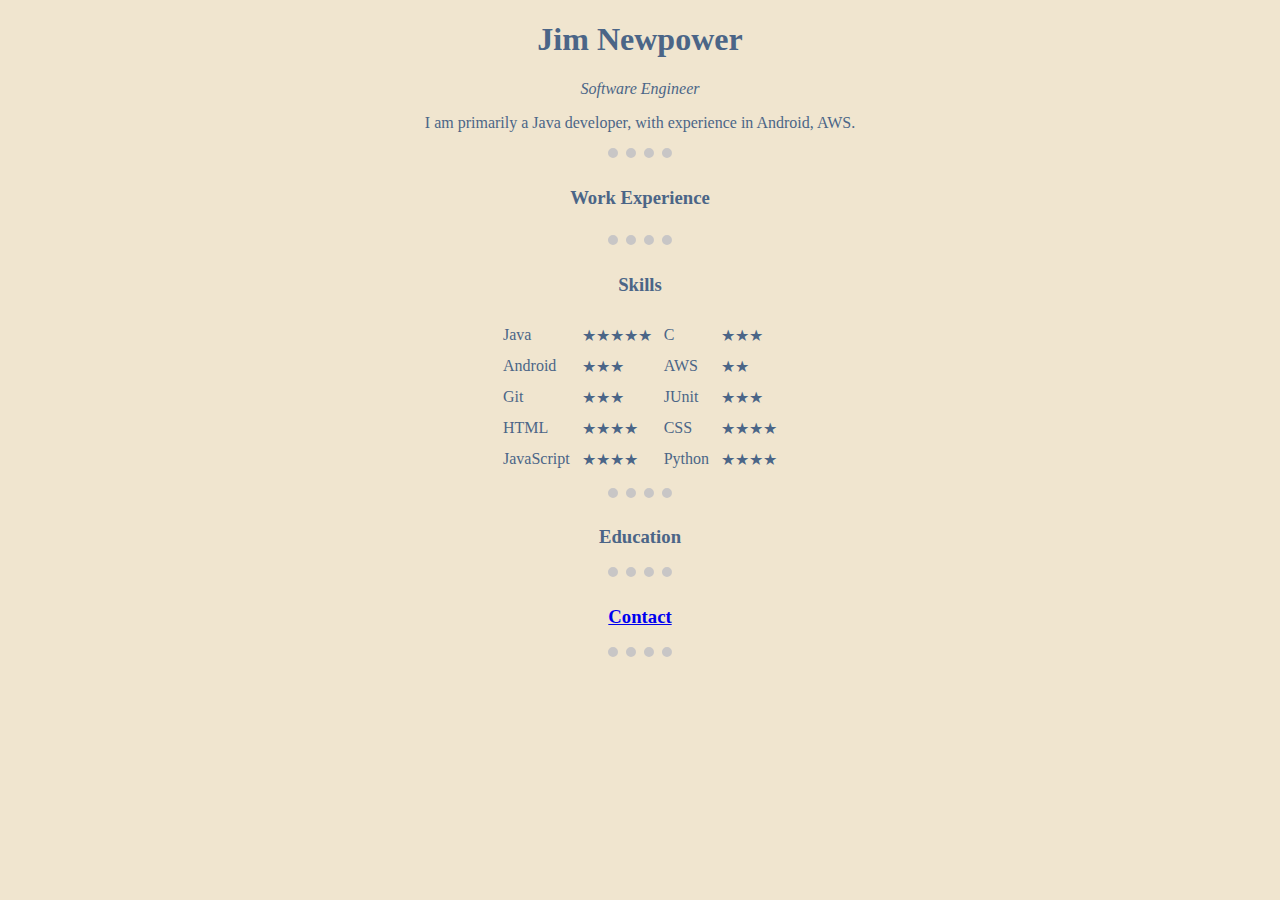
<file: index.html>
<!DOCTYPE html>
<html lang="en">
    <head>
        <meta charset="utf-8">
        <title>Jim Newpower's Personal Site</title>
        <link rel="stylesheet" href="css/styles.css">
        <link rel="icon" href="favicon.ico">
    </head>

    <body>
    <center>
        <h1>Jim Newpower</h1>
        <p><em>Software Engineer</em></p>
        <p>I am primarily a Java developer, with experience in Android, AWS.</p>
        <hr>
        <h3>Work Experience</h3>
            <table>
                <thead>

                </thead>

                <tbody>

                </tbody>

                <tfoot>

                </tfoot>
            </table>
        <hr>

        <h3>Skills</h3>
        <table cellspacing="10">
            <tr>
                <td>Java</td><td>&#9733;&#9733;&#9733;&#9733;&#9733;</td>
                <td>C</td><td>&#9733;&#9733;&#9733;</td>
            </tr>
            <tr>
                <td>Android</td><td>&#9733;&#9733;&#9733;</td>
                <td>AWS</td><td>&#9733;&#9733;</td>
            </tr>
                <td>Git</td><td>&#9733;&#9733;&#9733;</td>
                <td>JUnit</td><td>&#9733;&#9733;&#9733;</td>
            <tr>
                <td>HTML</td><td>&#9733;&#9733;&#9733;&#9733;</td>
                <td>CSS</td><td>&#9733;&#9733;&#9733;&#9733;</td>
            </tr>
            <tr>
                <td>JavaScript</td><td>&#9733;&#9733;&#9733;&#9733;</td>
                <td>Python</td><td>&#9733;&#9733;&#9733;&#9733;</td>
            </tr>
        </table>

        <hr>
        <h3>Education</h3>

        <hr>
        <h3><a href="contact.html">Contact</a></h3>
        <hr>
    </center>
    </body>
</html>
</file>
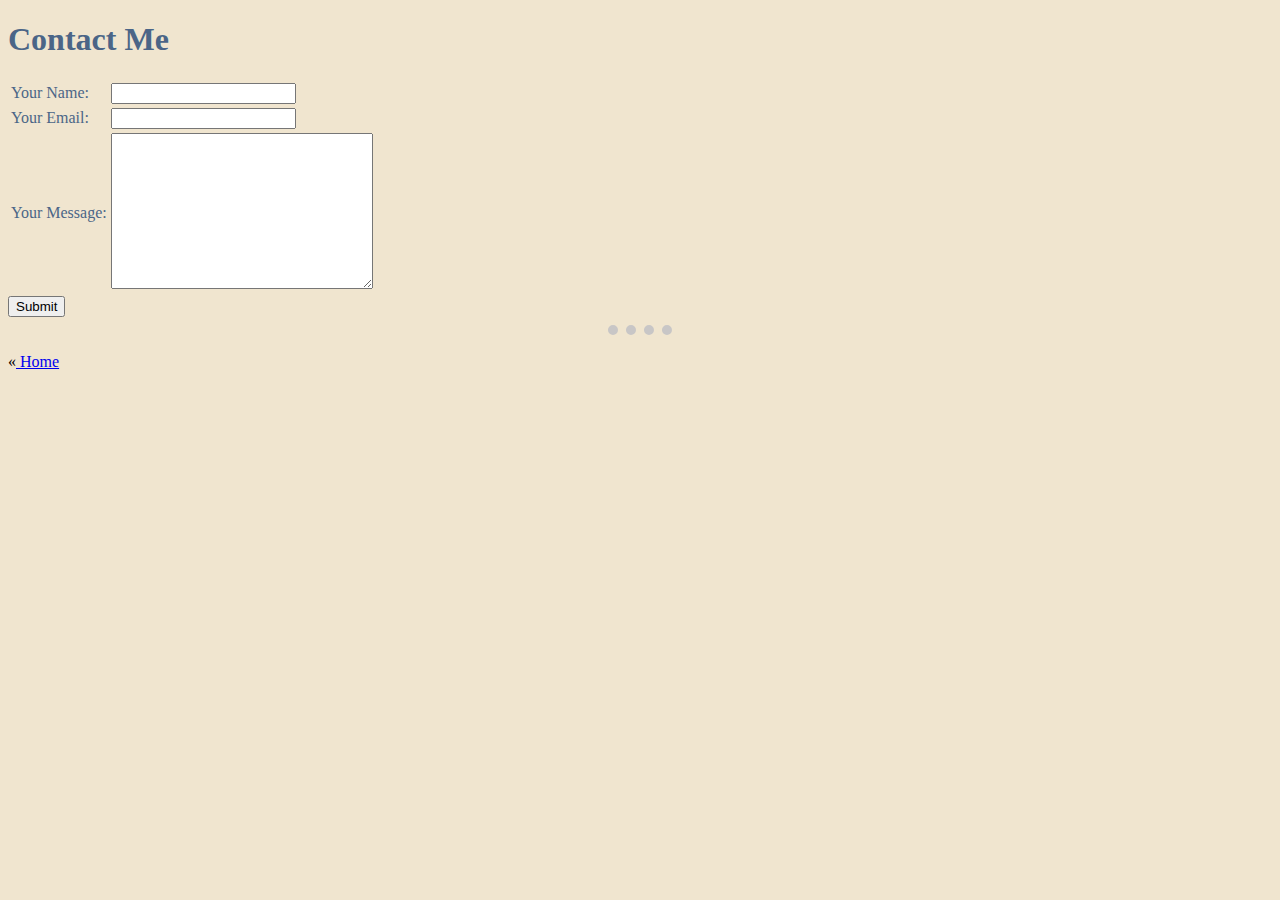
<file: contact.html>
<!DOCTYPE html>
<html>
    <head>
        <meta charset="utf-8">
        <title>Jim Newpower Contact Info</title>
        <link rel="stylesheet" href="css/styles.css">
    </head>

    <body>
        <h1>Contact Me</h1>

        <form action="mailto:jimnewpower@gmail.com" method="POST" enctype="text/plain">
            <table>
                <tr>
                    <td>
                        <label>Your Name:</label>
                    </td>
                    <td>
                        <input type="text" name="yourName" value="">
                    </td>
                </tr>

                <tr>
                    <td>
                        <label>Your Email:</label>
                    </td>
                    <td>
                        <input type="email" name="yourEmail" value="">
                    </td>
                </tr>

                <tr>
                    <td>
                        <label>Your Message:</label>
                    </td>
                    <td>
                        <textarea name="yourMessage" rows="10" cols="30"></textarea>
                    </td>
                </tr>

            </table>
            <input type="submit" name="">
        </form>
    </body>
    <hr>
    &#171;<a href="index.html"> Home</a>
</html>
</file>
<file: css/styles.css>
/* 
 * Color Palette:
 * https://colorhunt.co/palette/f0e5cff7f6f2c8c6c64b6587
 *
 * 60%: #F0E5CF
 * 30%: #F7F6F2
 *  5%: #C8C6C6
 *  5%: #4B6587
 */
body {
    background-color: #F0E5CF;
}

h1 {
    color:#4B6587;
}

h3 {
    color:#4B6587;
}

p {
    color: #4B6587;
}

td {
    color: #4B6587;
}

hr {
    align: left;
    border-color: #C8C6C6;
    border-style: none;
    border-top-style: dotted;
    border-width: 10px;
    height: 10px;
    width: 5%;
    
}
</file>
